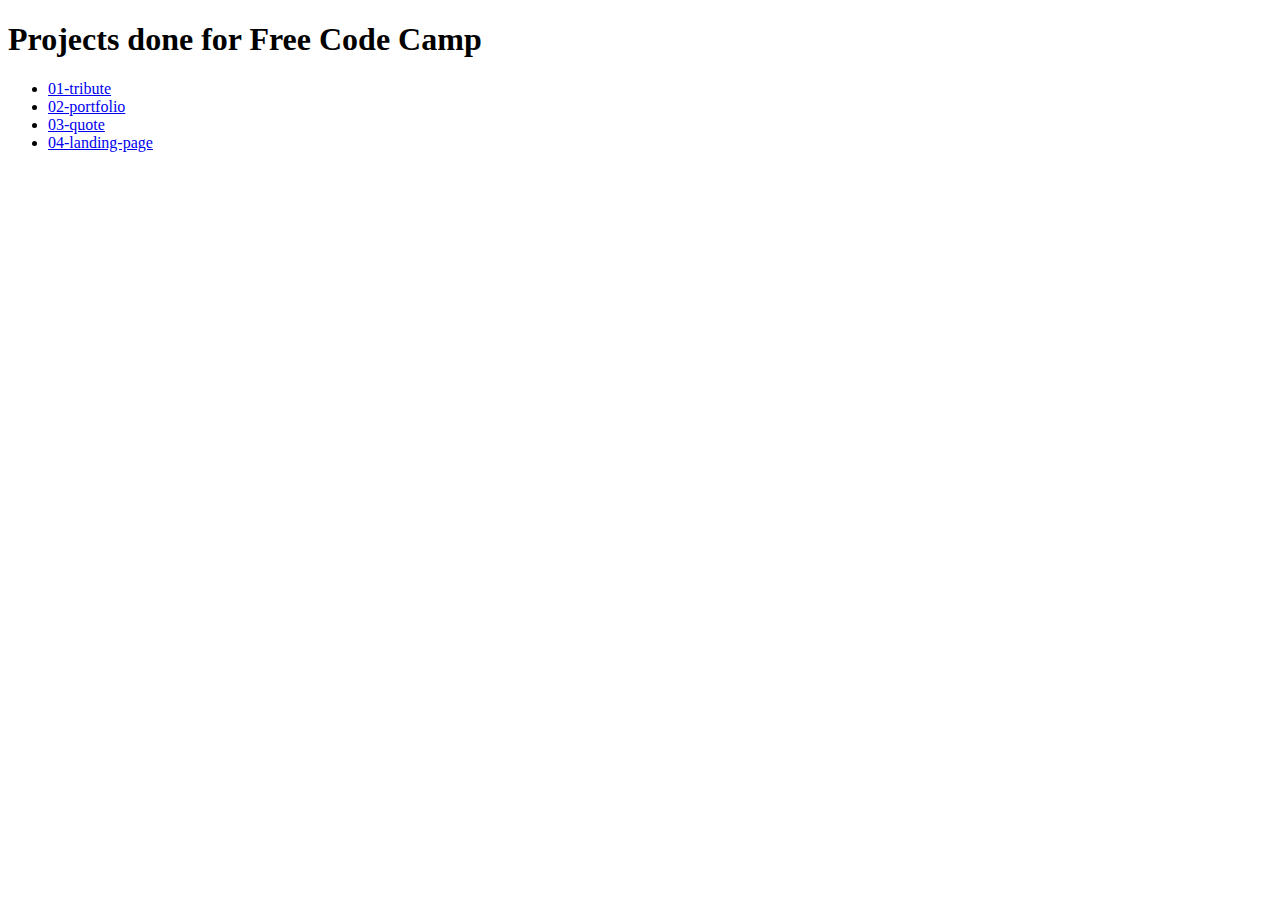
<file: fcc-projects.html>
<!DOCTYPE html>
<html lang="en">

<head>
    <meta charset="utf-8">
    <meta name="viewport" content="width=device-width, initial-scale=1.0">
    <title>HTML and CSS Projects</title>
    <link rel="stylesheet" href="">
</head>

<body>

    <h1>Projects done for Free Code Camp</h1>

    <ul>
        <li><a href="https://substylee.github.io/FCC-projects/01-tribute">01-tribute</a></li>
        <li><a href="https://substylee.github.io/FCC-projects/02-portfolio">02-portfolio</a></li>
        <li><a href="https://substylee.github.io/FCC-projects/03-quote">03-quote</a></li>
        <li><a href="https://substylee.github.io/FCC-projects/04-landing_page">04-landing-page</a></li>
    </ul>

</body>

</html>
</file>
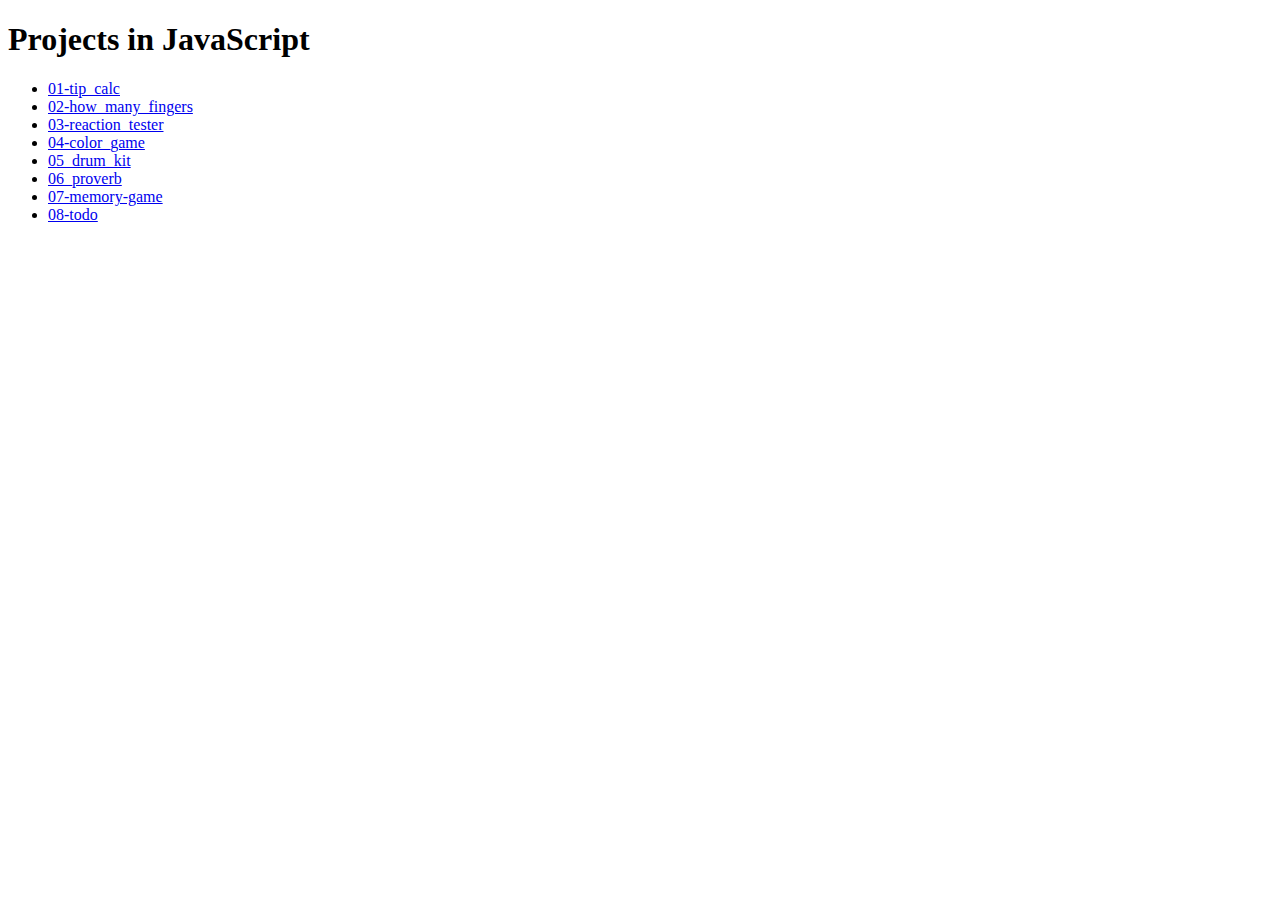
<file: js-projects.html>
<!DOCTYPE html>
<html lang="en">

<head>
    <meta charset="utf-8">
    <meta name="viewport" content="width=device-width, initial-scale=1.0">
    <title>HTML and CSS Projects</title>
    <link rel="stylesheet" href="">
</head>

<body>

    <h1>Projects in JavaScript</h1>

    <ul>
        <li><a href="https://substylee.github.io/JavaScript/01-tip_calc">01-tip_calc</a></li>
        <li><a href="https://substylee.github.io/JavaScript/02-how_many_fingers">02-how_many_fingers</a></li>
        <li><a href="https://substylee.github.io/JavaScript/03-reaction_tester">03-reaction_tester</a></li>
        <li><a href="https://substylee.github.io/JavaScript/04-color_game">04-color_game</a></li>
        <li><a href="https://substylee.github.io/JavaScript/05_drum_kit">05_drum_kit</a></li>
        <li><a href="https://substylee.github.io/JavaScript/06_proverb">06_proverb</a></li>
        <li><a href="https://substylee.github.io/JavaScript/07-memory-game">07-memory-game</a></li>
        <li><a href="https://substylee.github.io/JavaScript/08-todo">08-todo</a></li>
    </ul>

</body>

</html>
</file>
